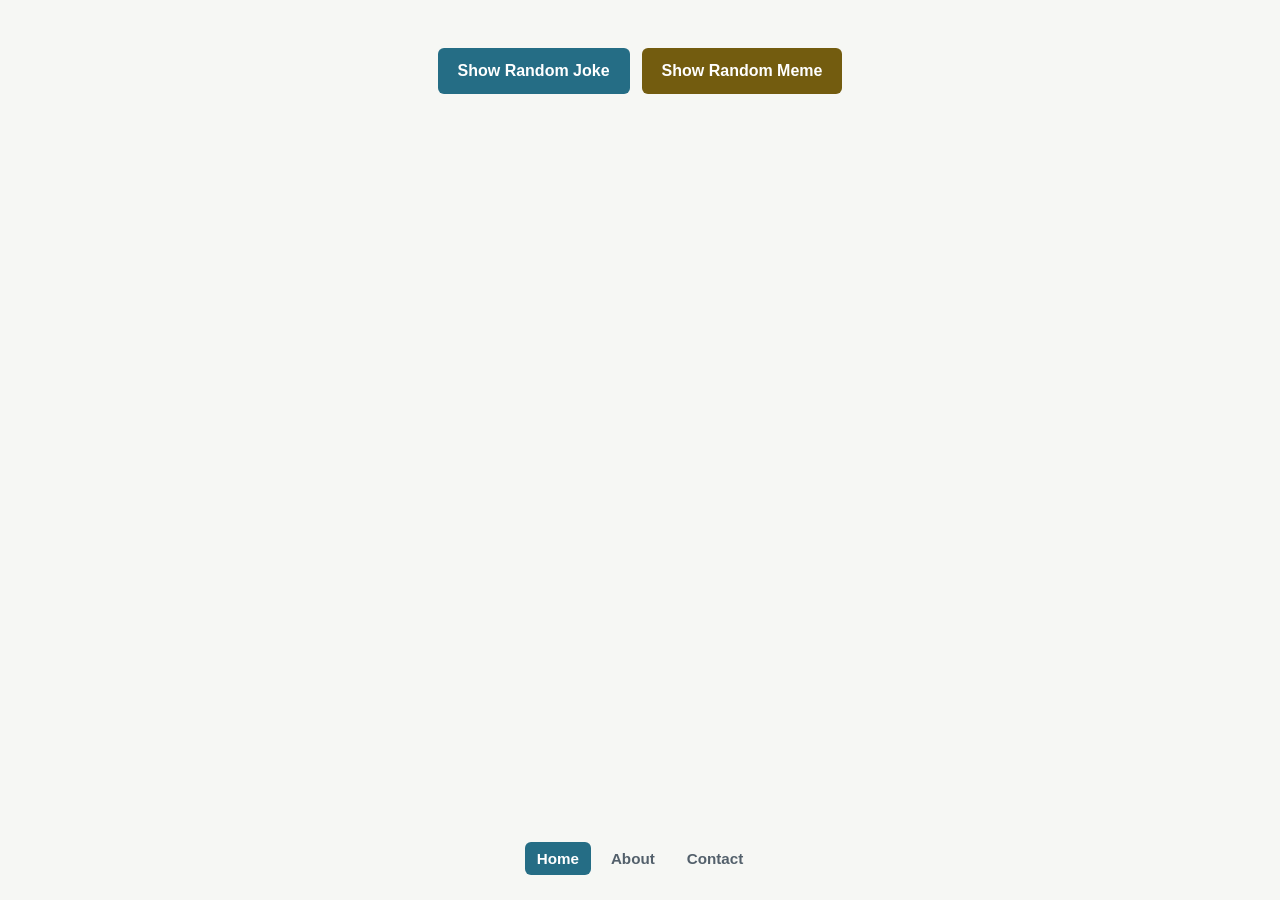
<file: _instructor/01_Dateimanagement/Lab-Clean/var/www/meme-machine/index.html>
<!doctype html>
<html lang="en">
<head>
	<meta charset="utf-8">
	<meta name="viewport" content="width=device-width, initial-scale=1">
	<title>Meme Machine</title>
	<link rel="stylesheet" href="assets/css/styles.css">
</head>
<body>
	<main class="page-shell">
		<section class="content-panel" aria-label="Random joke and meme controls">
			<div class="actions" aria-label="Random content controls">
				<button class="action-button" type="button" id="show-joke">Show Random Joke</button>
				<button class="action-button secondary" type="button" id="show-meme">Show Random Meme</button>
			</div>

			<section class="result is-empty" id="result" aria-live="polite"></section>
		</section>
	</main>

	<nav class="site-nav" aria-label="Main navigation">
		<a href="index.html" aria-current="page">Home</a>
		<a href="about.html">About</a>
		<a href="contact.html">Contact</a>
	</nav>

	<script src="assets/js/main.js" defer></script>
</body>
</html>
</file>
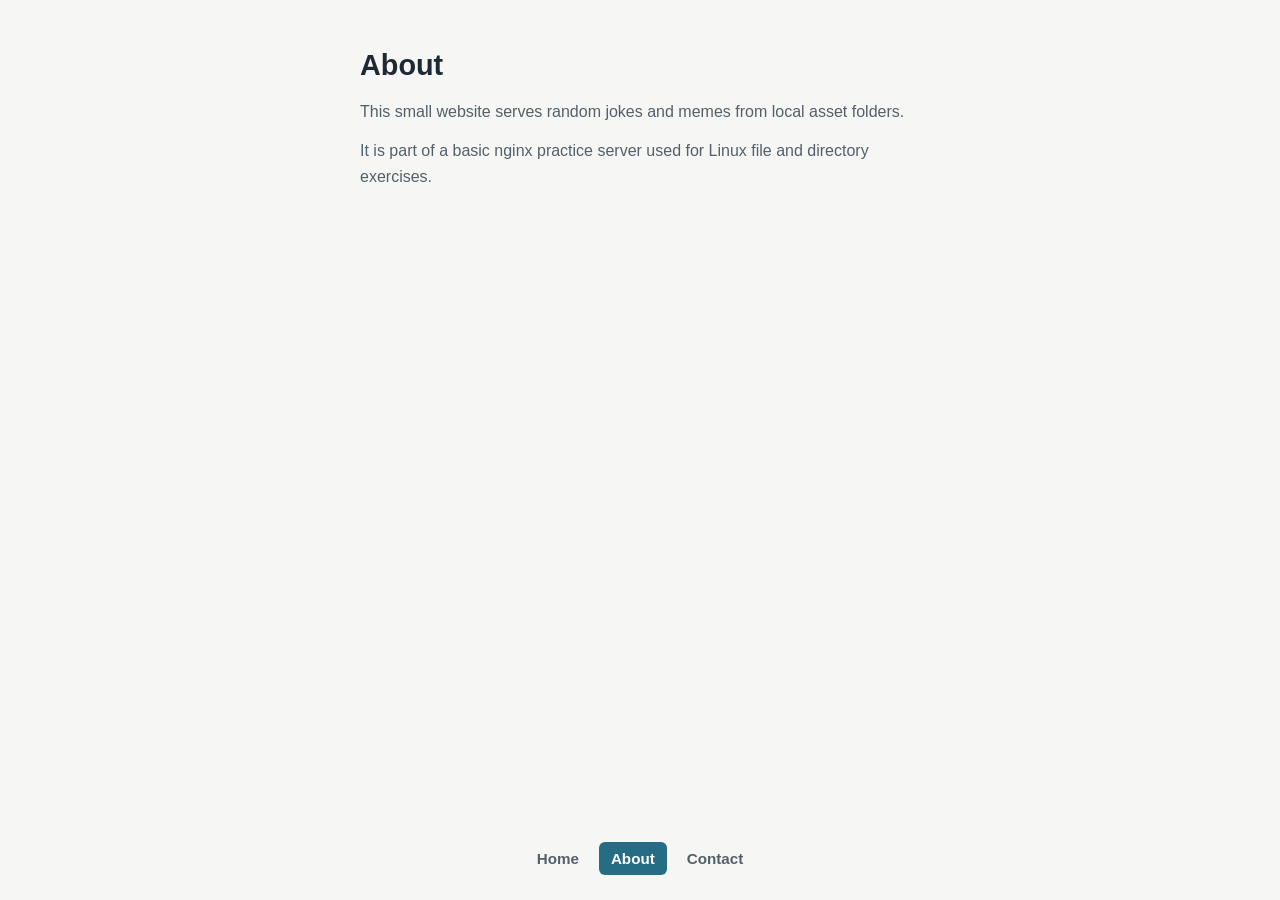
<file: _instructor/01_Dateimanagement/Lab-Clean/var/www/meme-machine/about.html>
<!doctype html>
<html lang="en">
<head>
	<meta charset="utf-8">
	<meta name="viewport" content="width=device-width, initial-scale=1">
	<title>About - Meme Machine</title>
	<link rel="stylesheet" href="assets/css/styles.css">
</head>
<body>
	<main class="page-shell">
		<section class="content-panel text-page" aria-labelledby="about-title">
			<h1 id="about-title">About</h1>
			<p>
				This small website serves random jokes and memes from local asset folders.
			</p>
			<p>
				It is part of a basic nginx practice server used for Linux file and directory exercises.
			</p>
		</section>
	</main>

	<nav class="site-nav" aria-label="Main navigation">
		<a href="index.html">Home</a>
		<a href="about.html" aria-current="page">About</a>
		<a href="contact.html">Contact</a>
	</nav>
</body>
</html>
</file>
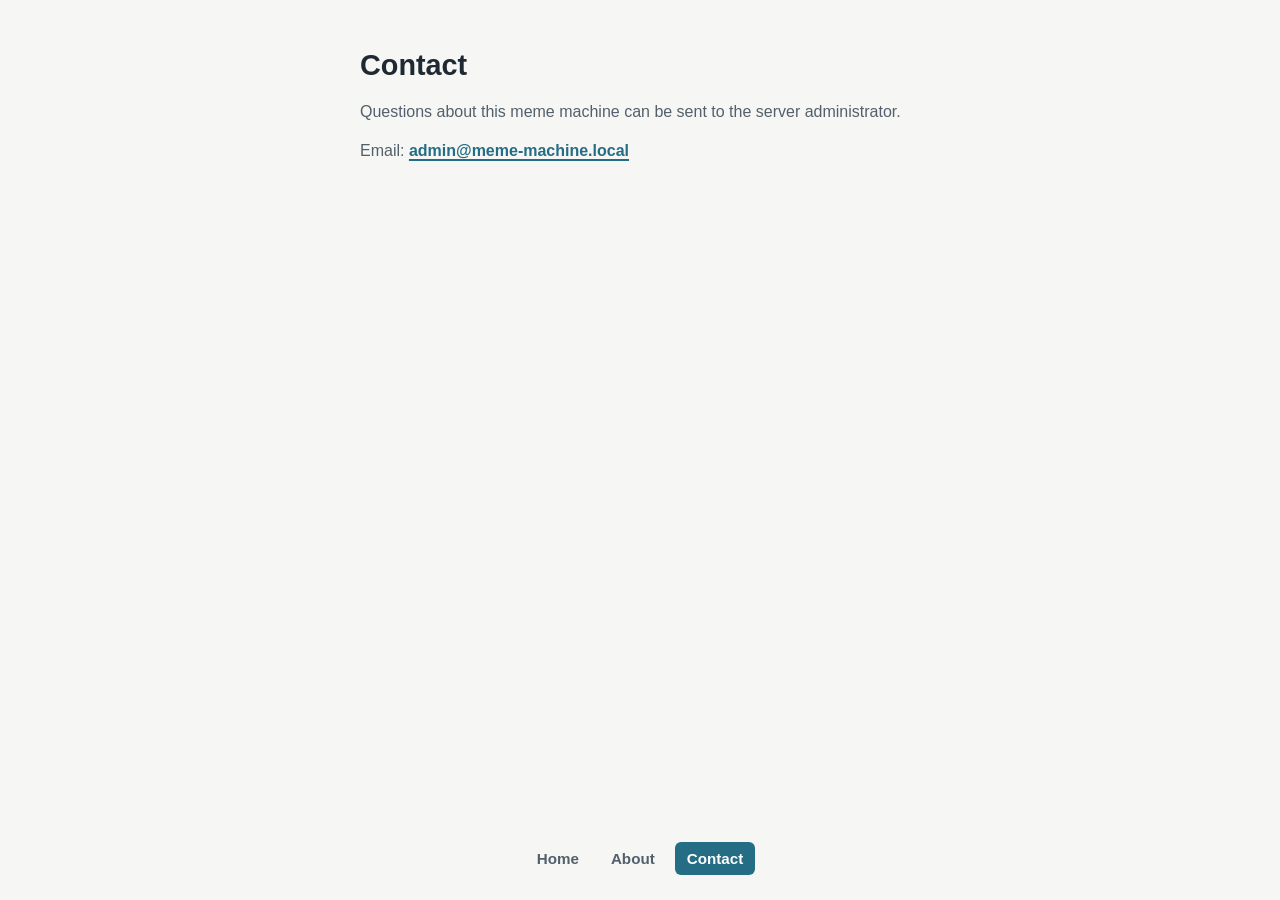
<file: _instructor/01_Dateimanagement/Lab-Clean/var/www/meme-machine/contact.html>
<!doctype html>
<html lang="en">
<head>
	<meta charset="utf-8">
	<meta name="viewport" content="width=device-width, initial-scale=1">
	<title>Contact - Meme Machine</title>
	<link rel="stylesheet" href="assets/css/styles.css">
</head>
<body>
	<main class="page-shell">
		<section class="content-panel text-page" aria-labelledby="contact-title">
			<h1 id="contact-title">Contact</h1>
			<p>
				Questions about this meme machine can be sent to the server administrator.
			</p>
			<p>
				Email: <a class="text-link" href="mailto:admin@meme-machine.local">admin@meme-machine.local</a>
			</p>
		</section>
	</main>

	<nav class="site-nav" aria-label="Main navigation">
		<a href="index.html">Home</a>
		<a href="about.html">About</a>
		<a href="contact.html" aria-current="page">Contact</a>
	</nav>
</body>
</html>
</file>
<file: _instructor/01_Dateimanagement/Lab-Clean/var/www/meme-machine/assets/css/styles.css>
* {
	box-sizing: border-box;
}

body {
	margin: 0;
	min-height: 100vh;
	font-family: Arial, Helvetica, sans-serif;
	color: #1f2933;
	background: #f6f7f4;
}

.site-nav {
	display: flex;
	justify-content: center;
	gap: 8px;
	padding: 0 16px 18px;
}

.site-nav a {
	padding: 8px 12px;
	border-radius: 6px;
	color: #53606b;
	font-size: 0.95rem;
	font-weight: 700;
	text-decoration: none;
}

.site-nav a:hover,
.site-nav a:focus-visible {
	color: #1d5669;
	background: #e7eee3;
}

.site-nav a[aria-current="page"] {
	color: #ffffff;
	background: #256d85;
}

.page-shell {
	display: grid;
	min-height: calc(100vh - 58px);
	align-items: start;
	justify-items: center;
	padding: 48px 16px 32px;
}

.content-panel {
	width: min(100%, 720px);
	padding: 0;
}

.actions {
	display: flex;
	justify-content: center;
	gap: 12px;
}

.action-button {
	min-width: 180px;
	min-height: 46px;
	padding: 0 20px;
	border: 0;
	border-radius: 6px;
	font: inherit;
	font-weight: 700;
	color: #ffffff;
	background: #256d85;
	cursor: pointer;
}

.action-button:hover,
.action-button:focus-visible {
	background: #1d5669;
}

.action-button.secondary {
	background: #735c0f;
}

.action-button.secondary:hover,
.action-button.secondary:focus-visible {
	background: #5d4a0c;
}

.result {
	display: grid;
	min-height: 0;
	place-items: center;
	margin-top: 24px;
	text-align: center;
}

.result.is-empty {
	margin-top: 0;
}

.message,
.joke {
	margin: 0;
	max-width: 48ch;
	line-height: 1.6;
	color: #53606b;
}

.joke {
	font-size: 1.25rem;
	color: #1f2933;
}

.meme {
	display: block;
	width: min(100%, 520px);
	max-height: 420px;
	object-fit: contain;
	border-radius: 6px;
}

.text-page {
	max-width: 560px;
}

.text-page h1 {
	margin: 0 0 16px;
	font-size: 1.8rem;
	line-height: 1.2;
}

.text-page p {
	margin: 0 0 14px;
	line-height: 1.6;
	color: #53606b;
}

.text-link {
	color: #256d85;
	font-weight: 700;
	text-decoration-thickness: 2px;
	text-underline-offset: 3px;
}

.text-link:hover,
.text-link:focus-visible {
	color: #1d5669;
}

@media (max-width: 520px) {
	.page-shell {
		padding-top: 32px;
	}

	.actions {
		flex-direction: column;
	}

	.action-button {
		width: 100%;
	}
}
</file>
